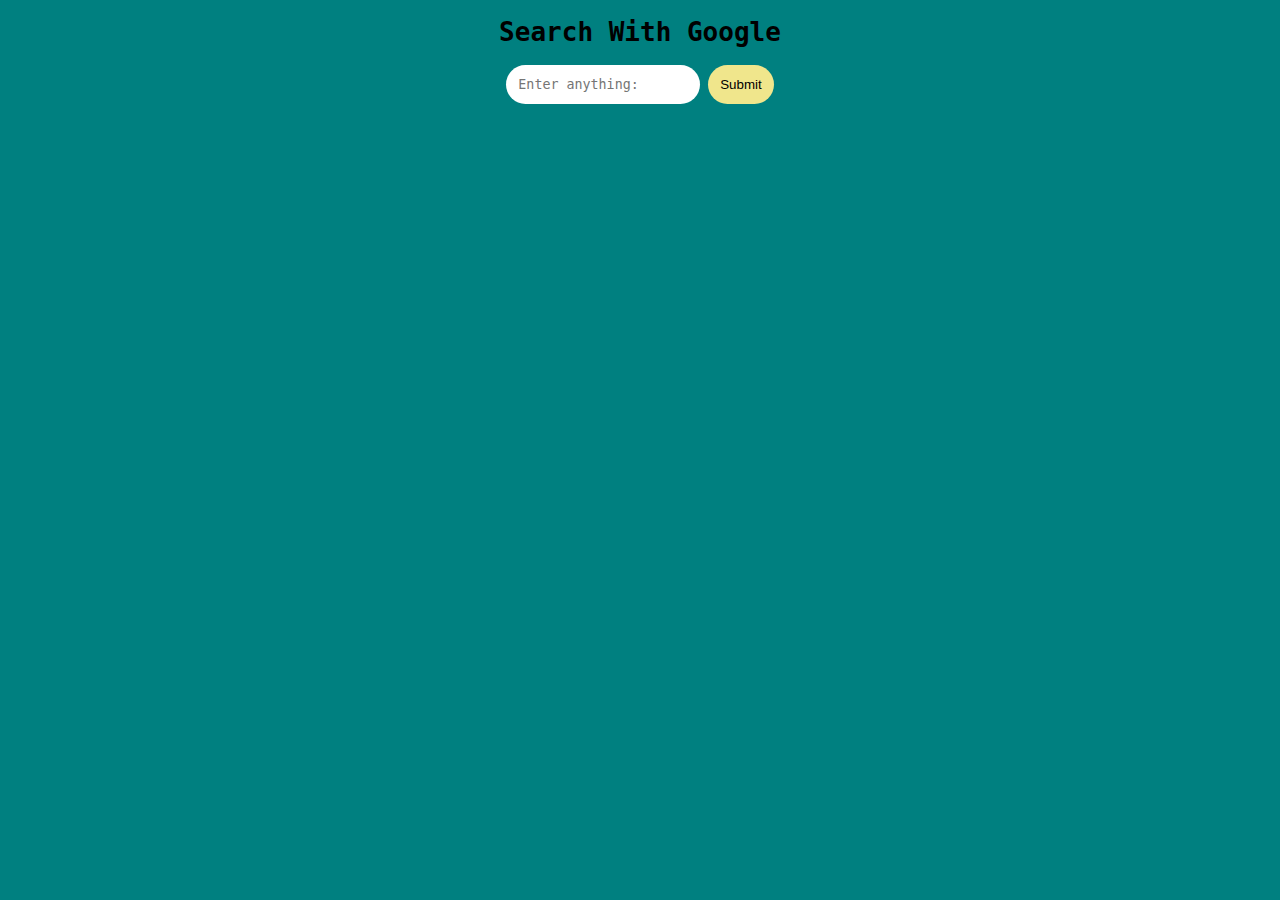
<file: web/index.html>
<!DOCTYPE html>
<html lang="en">
<head>
    <meta charset="UTF-8">
    <meta http-equiv="X-UA-Compatible" content="IE=edge">
    <meta name="viewport" content="width=device-width, initial-scale=1.0">
    <title>Forms</title>
</head>

<style>
    body{
        font-family: monospace;
        text-align: center;
        background-color: teal;
    }

    input{
        font-family: monospace;
        padding: 12px;
        border-radius: 30px;
        text-shadow: none;
        text-decoration: none;
        border: none;
}

    button{
        text-decoration: none;
        border: none;
        padding: 12px;
        border-radius: 30px;
        cursor: pointer;
        background-color:khaki;
    }


</style>

<body>
    <h1>Search With Google</h1>
    <form action="https://www.google.com/search?" method="get">
        <input name="q" type="text" placeholder="Enter anything:">
        <button type="submit">Submit</button>
    </form>
</body>
</html>
</file>
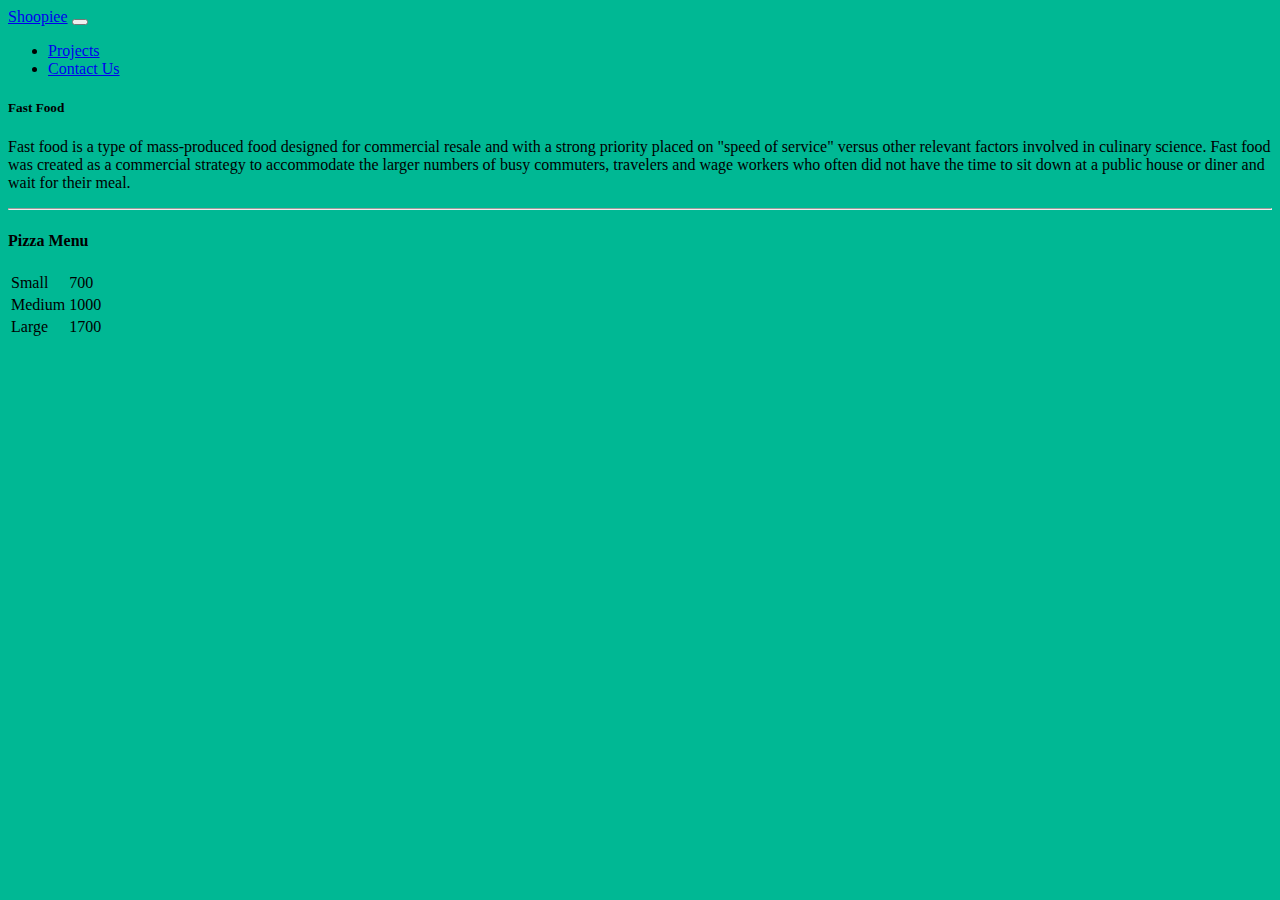
<file: web/shoping website.html>
<!doctype html>
<html lang="en">
  <head>
    <!-- Required meta tags -->
    <meta charset="utf-8">
    <meta name="viewport" content="width=device-width, initial-scale=1">

    <!-- Bootstrap CSS -->
    <link href="https://cdn.jsdelivr.net/npm/bootstrap@5.1.3/dist/css/bootstrap.min.css" rel="stylesheet" integrity="sha384-1BmE4kWBq78iYhFldvKuhfTAU6auU8tT94WrHftjDbrCEXSU1oBoqyl2QvZ6jIW3" crossorigin="anonymous">

    <title>Hello, world!</title>
  </head>

  <style>
    body{
      background-color: #00b894;
    }
  </style>
  <body>

    <!-- Navbar -->

    <nav class="navbar navbar-expand-lg navbar-dark bg-dark">
        <div class="container-fluid">
          <a class="navbar-brand" href="#">Shoopiee</a>
          <button class="navbar-toggler" type="button" data-bs-toggle="collapse" data-bs-target="#navbarSupportedContent" aria-controls="navbarSupportedContent" aria-expanded="false" aria-label="Toggle navigation">
            <span class="navbar-toggler-icon"></span>
          </button>
          <div class="collapse navbar-collapse" id="navbarSupportedContent">
            <ul class="navbar-nav me-auto mb-2 mb-lg-0">
              <li class="nav-item">
                <a class="nav-link" href="#">Projects</a>
              </li>
              <li class="nav-item">
                <a class="nav-link" href="#">Contact Us</a>
              </li>
           </ul>
          </div>
        </div>
      </nav>

      <section class="container mt-5">
        <h5>Fast Food</h5>
       <p>
        Fast food is a type of mass-produced food designed for commercial resale and with a strong priority placed on "speed of service" versus other relevant factors involved in culinary science. Fast food was created as a commercial strategy to accommodate the larger numbers of busy commuters, travelers and wage workers who often did not have the time to sit down at a public house or diner and wait for their meal. 
       </p>
       
       
    <hr />
    <table>
      <tr>
        <h4>Pizza Menu</h4>
        <td>Small</td>
        <td>700</td>
      </tr>
      <tr>
        <td>Medium</td>
        <td>1000</td>
      </tr>
      <tr>
        <td>Large</td>
        <td>1700</td>
      </tr>
      <tr>
      
      </section>
      
      

    <script src="https://cdn.jsdelivr.net/npm/@popperjs/core@2.10.2/dist/umd/popper.min.js" integrity="sha384-7+zCNj/IqJ95wo16oMtfsKbZ9ccEh31eOz1HGyDuCQ6wgnyJNSYdrPa03rtR1zdB" crossorigin="anonymous"></script>
    <script src="https://cdn.jsdelivr.net/npm/bootstrap@5.1.3/dist/js/bootstrap.min.js" integrity="sha384-QJHtvGhmr9XOIpI6YVutG+2QOK9T+ZnN4kzFN1RtK3zEFEIsxhlmWl5/YESvpZ13" crossorigin="anonymous"></script>
    
  </body>
</html>
</file>
